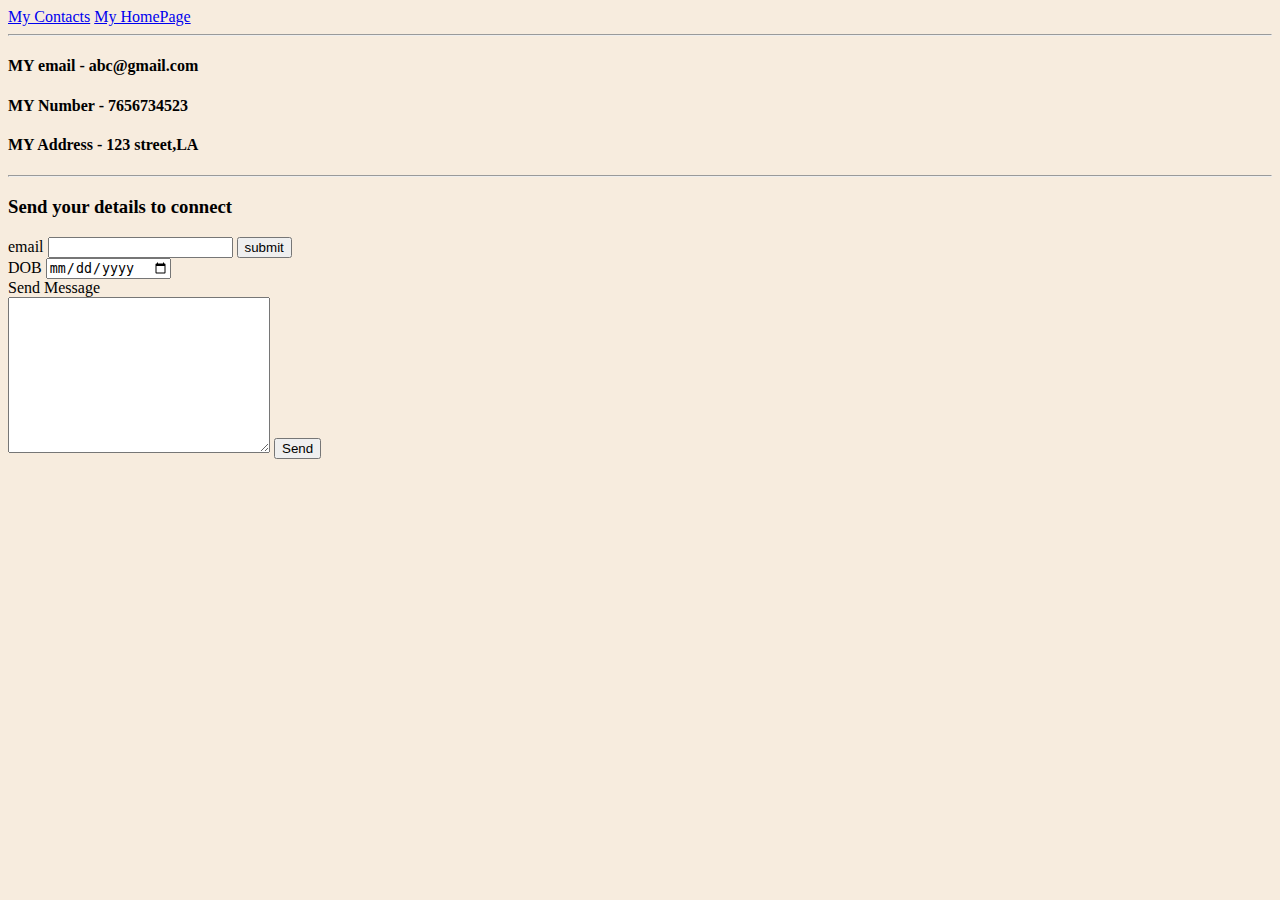
<file: contacts.html>
<!DOCTYPE html>
<html lang="en">
<head>
    <meta charset="UTF-8">
    <meta http-equiv="X-UA-Compatible" content="IE=edge">
    <meta name="viewport" content="width=device-width, initial-scale=1.0">
    <title>My Contacts</title>
</head>
<body style="background-color:#F7ECDE;">
    <a href="contacts.html">My Contacts</a>
    <a href="index.html">My HomePage</a>
    <hr>
    <h4>MY email - abc@gmail.com</h4>
    <h4>MY Number - 7656734523</h4>
    <h4>MY Address - 123 street,LA</h4>
    <hr>
    <h3>Send your details to connect</h3>
    <form action="mailto:anujkumardeka23@gmail.com" method="post">
       <label for="">email</label>
       <input type="email" name="your email">
       <input type="submit" value="submit"><br>
       <label for="">DOB</label> 
       <input type="date" name="your DOB" id=""><br>
       <label for="">Send Message</label><br>
       <textarea name="your Message" id="" cols="30" rows="10"></textarea> 
       <input type="submit" value="Send">   
    </form>

</body>
</html>
</file>
